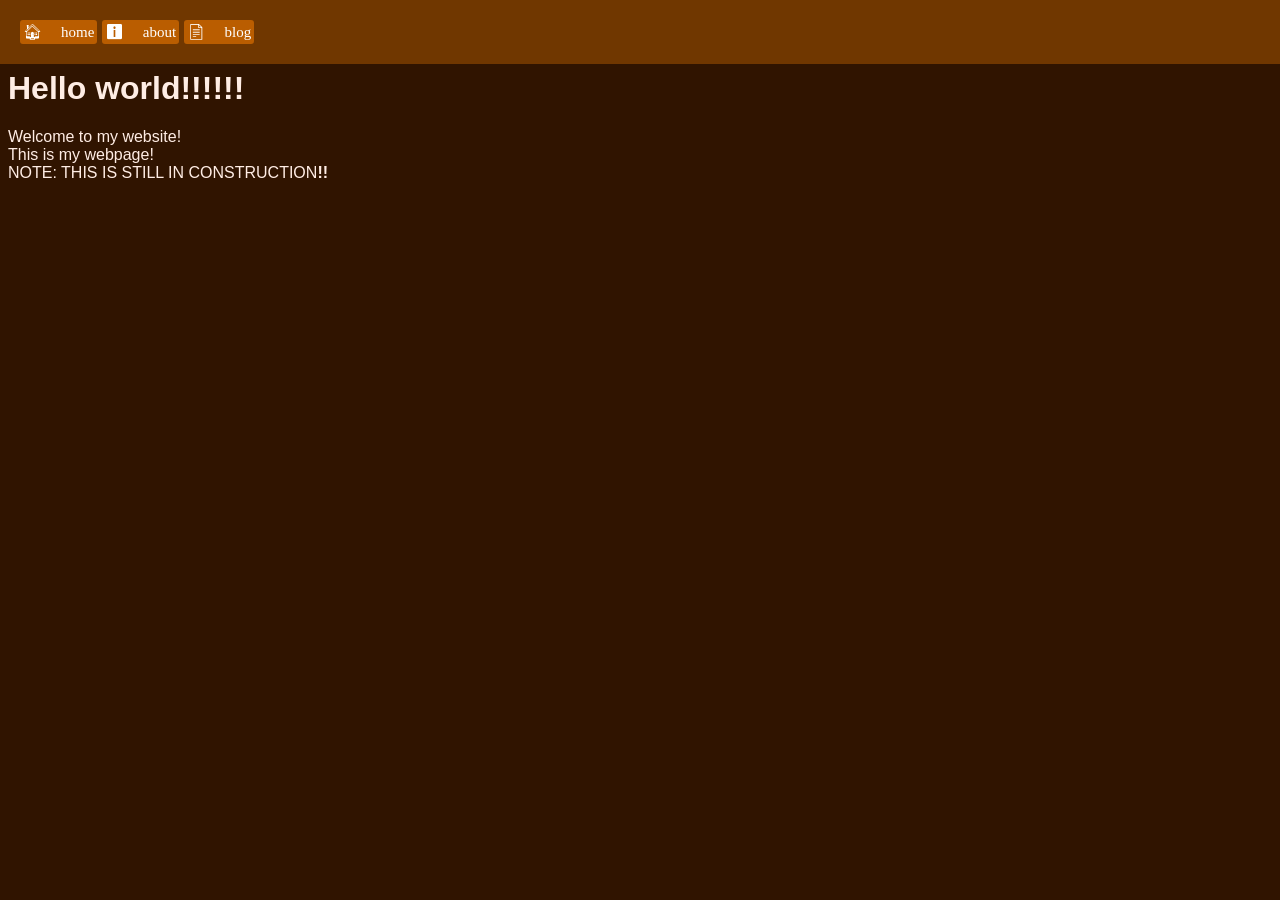
<file: index.html>
<!DOCTYPE html>
<html>
  <head>
    <meta charset="utf8">
    <meta name="viewport" content="width=device-width, initial-scale=1.0">
    <meta name="description" content="My website">
    <meta name="author" content="Misks81633">
    <link rel="stylesheet" href="style.css">
    <title>Misks81633's Website</title>
    <script>
      document.title = '𝑀𝑎𝑡𝑒𝑢𝑠 :𝐷'
    </script>
  </head>
 <body>
  <nav>
   <button>🏠 home</button>
   <button onclick="redirect('about.html')">ℹ about</button>
   <button onclick="redirect('blog.html')">📄 blog</button>
  </nav>
  <h1>Hello world!!!!!!</h1>
  Welcome to my website! <br>
  This is my webpage! <br>
  NOTE: THIS IS STILL IN CONSTRUCTION<b>!!</b>
  <script>
     function redirect(wp) {
       window.location.replace(wp);
     }
  </script>
 </body>
</html>
</file>
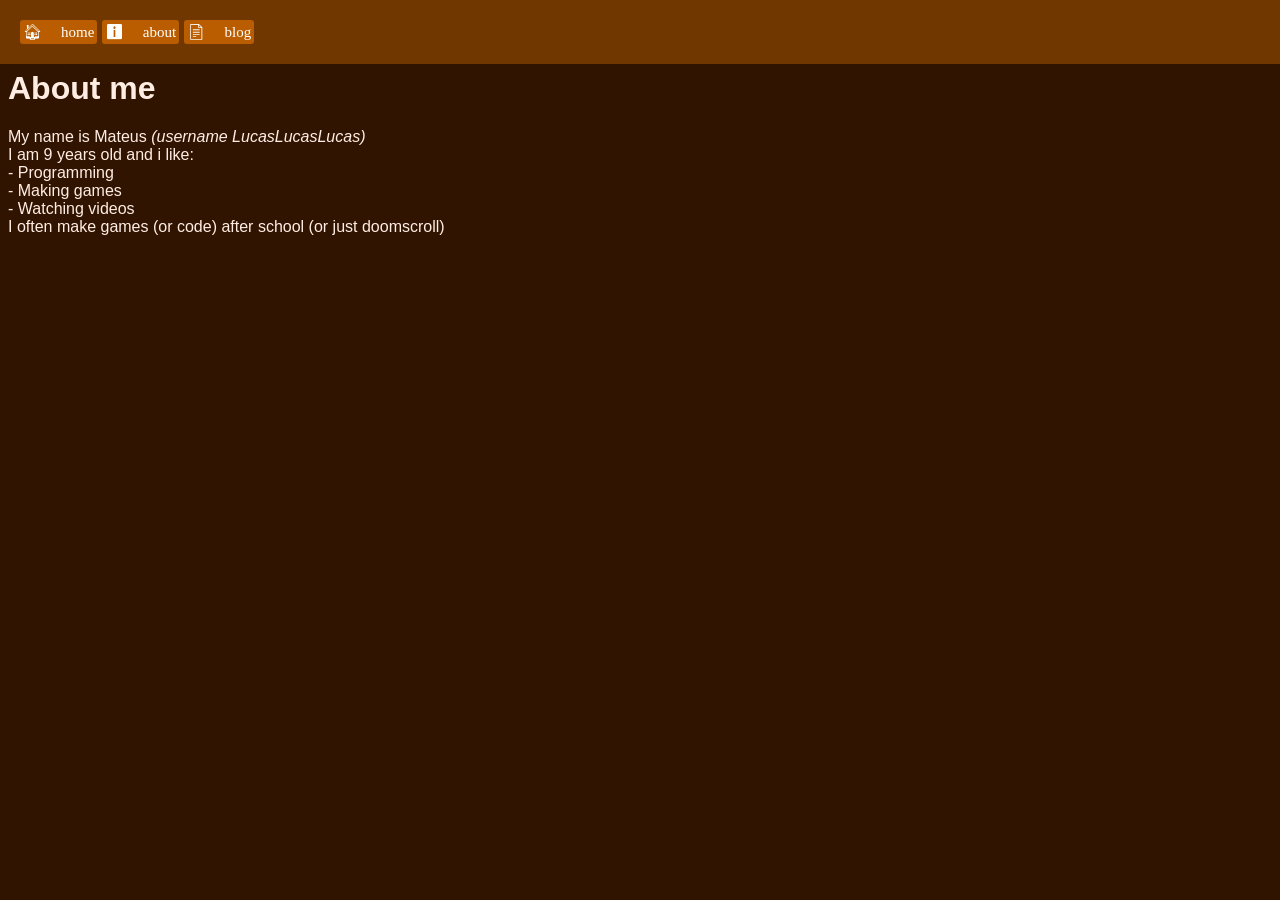
<file: about.html>
<!DOCTYPE html>
<html>
  <head>
    <meta charset="utf8">
    <meta name="viewport" content="width=device-width, initial-scale=1.0">
    <meta name="description" content="My website">
    <meta name="author" content="Misks81633">
    <link rel="stylesheet" href="style.css">
    <title>Misks81633's Website</title>
    <script>
      document.title = '𝑀𝑎𝑡𝑒𝑢𝑠 :𝐷'
    </script>
  </head>
 <body>
  <nav>
   <button onclick="redirect('index.html')">🏠 home</button>
   <button>ℹ about</button>
   <button onclick="redirect('blog.html')">📄 blog</button>
  </nav>
  <h1>About me</h1>
  My name is Mateus <i>(username LucasLucasLucas)</i> <br>
  I am 9 years old and i like: <br>
  - Programming <br>
  - Making games <br>
  - Watching videos <br>
   I often make games (or code) after school (or just doomscroll)
  <script>
     function redirect(wp) {
       window.location.replace(wp);
     }
  </script>
 </body>
</html>
</file>
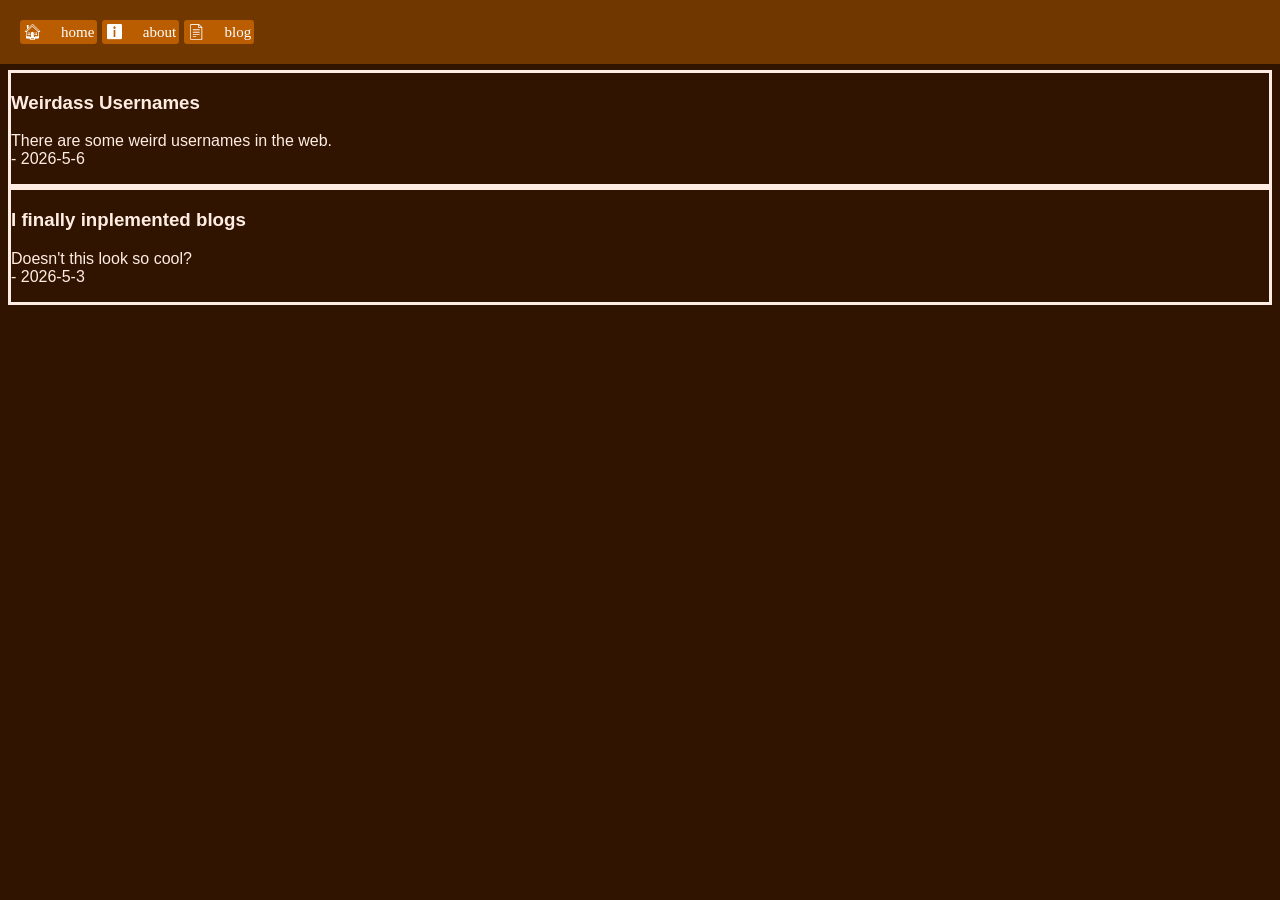
<file: blog.html>
<!DOCTYPE html>
<html>
  <head>
    <meta charset="utf8">
    <meta name="viewport" content="width=device-width, initial-scale=1.0">
    <meta name="description" content="My website">
    <meta name="author" content="Misks81633">
    <link rel="stylesheet" href="style.css">
    <title>Misks81633's Website</title>
    <script>
      document.title = '𝑀𝑎𝑡𝑒𝑢𝑠 :𝐷'
    </script>
  </head>
 <body>
  <nav>
   <button onclick="redirect('index.html')">🏠 home</button>
   <button onclick="redirect('about.html')">ℹ about</button>
   <button>📄 blog</button>
  </nav>
   <blog onclick="redirect('//miskshatesnumberblocks.github.io/blog/2026-6-5.html')">
    <h3>Weirdass Usernames</h3>
    <p>
     There are some weird usernames in the web. <br>
      - 2026-5-6
    </p>
  </blog>
  <blog onclick="redirect('//miskshatesnumberblocks.github.io/blog/2026-3-5.html')">
    <h3>I finally inplemented blogs</h3>
    <p>
      Doesn't this look so cool? <br>
    - 2026-5-3
    </p>
  </blog>
  <script>
     function redirect(wp) {
       window.location.replace(wp);
     }
  </script>
 </body>
</html>
</file>
<file: style.css>
@import url('https://fonts.googleapis.com/css?family=Noto+Emoji|Google+Sans');
* {
  color: #FFEDE4;
  font-family: 'Google Sans', sans-serif;
}
body {
  background-color: #301400;
  margin-top: 70px;
}
nav {
  background-color: #703700;
  border: #703700;
  padding: 20px;
  position: fixed;
  left: 0px;
  top: 0px;
  width: 100vw;
}
nav button {
  font-family: 'Noto Emoji';
  border: 3px solid #BA5D00;
  border-radius: 3px;
  background: #BA5D00;
  padding: 0;
  font-size: 15px;
  color: white;
}
blog {
  display: block;
  border: 3px solid #FFEDE4
}
</file>
